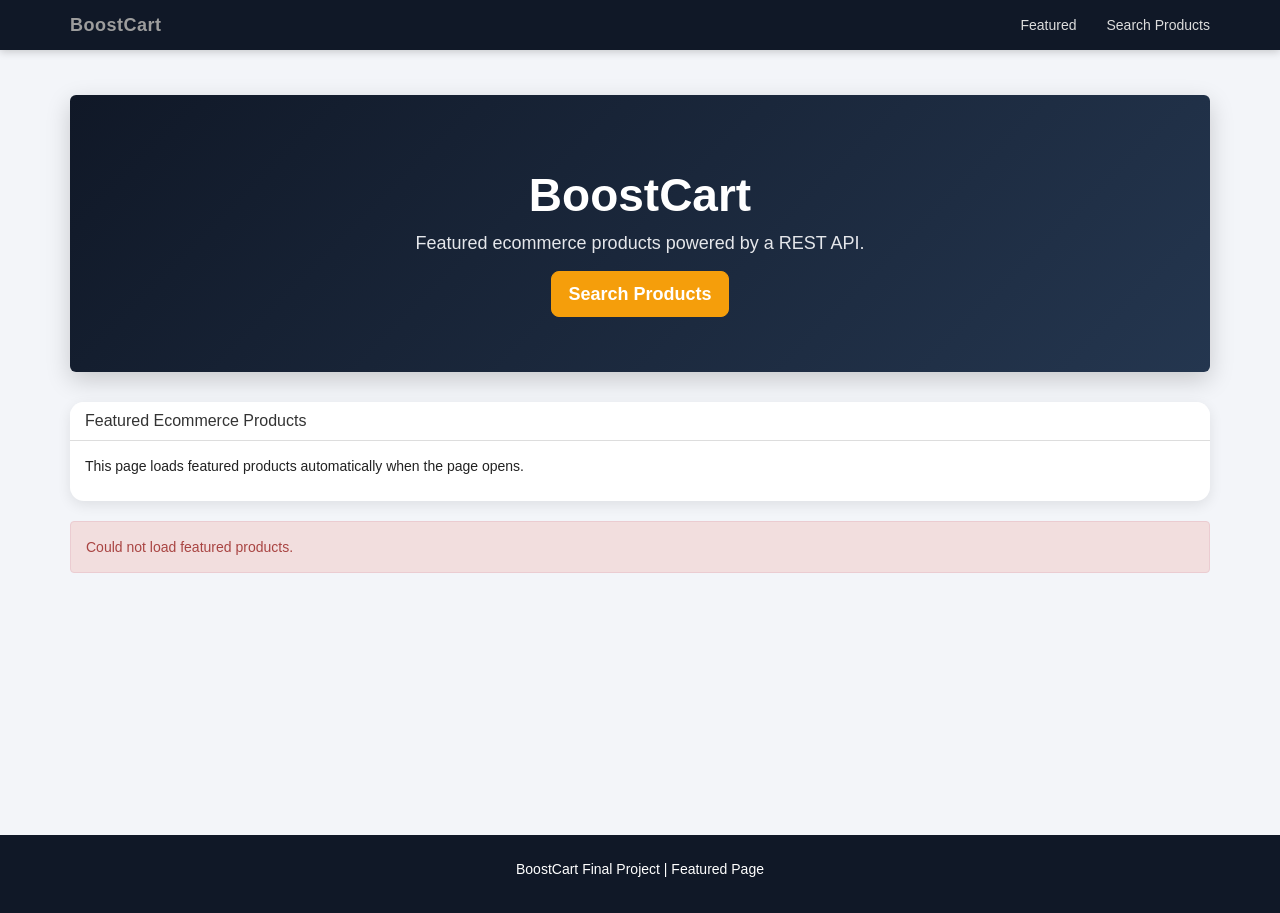
<file: Final-Project/index.html>
<!DOCTYPE html>
<html lang="en">
<head>
  <meta charset="UTF-8">
  <title>BoostCart | Featured Products</title>
  <meta name="viewport" content="width=device-width, initial-scale=1">

  <link href="https://cdn.jsdelivr.net/npm/bootstrap@3.3.7/dist/css/bootstrap.min.css" rel="stylesheet">
  <link rel="stylesheet" href="css/style.css">
</head>

<body onload="loadFeaturedProducts()">

<nav class="navbar navbar-inverse navbar-fixed-top">
  <div class="container">

    <div class="navbar-header">
      <button type="button" class="navbar-toggle collapsed" data-toggle="collapse" data-target="#mainNav">
        <span class="icon-bar"></span>
        <span class="icon-bar"></span>
        <span class="icon-bar"></span>
      </button>

      <a class="navbar-brand" href="index.html">BoostCart</a>
    </div>

    <div class="collapse navbar-collapse" id="mainNav">
      <ul class="nav navbar-nav navbar-right">
        <li><a href="index.html">Featured</a></li>
        <li><a href="search.html">Search Products</a></li>
      </ul>
    </div>

  </div>
</nav>

<div class="container main-container">

  <div class="jumbotron text-center hero">
    <h1>BoostCart</h1>
    <p>Featured ecommerce products powered by a REST API.</p>
    <a href="search.html" class="btn btn-warning btn-lg">Search Products</a>
  </div>

  <div class="panel panel-default">
    <div class="panel-heading">
      <h3 class="panel-title">Featured Ecommerce Products</h3>
    </div>
    <div class="panel-body">
      <p>This page loads featured products automatically when the page opens.</p>
    </div>
  </div>

  <div id="message"></div>
  <div id="featuredResults" class="row"></div>

</div>

<footer class="text-center">
  <p>BoostCart Final Project | Featured Page</p>
</footer>

<script src="https://code.jquery.com/jquery-3.7.1.min.js"></script>
<script src="https://cdn.jsdelivr.net/npm/bootstrap@3.3.7/dist/js/bootstrap.min.js"></script>
<script src="js/index.js"></script>

</body>
</html>
</file>
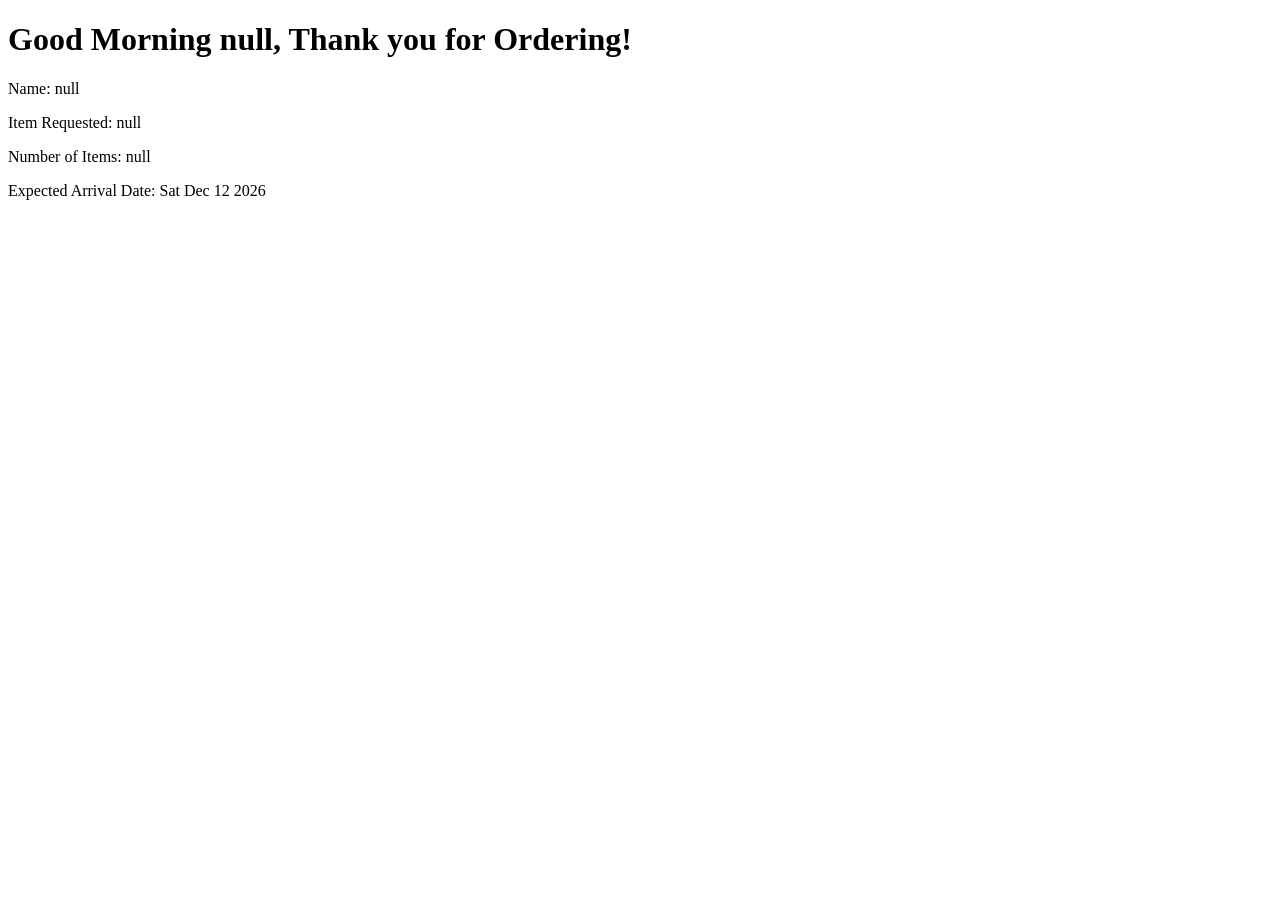
<file: lab4.html>
<!DOCTYPE html>
<html>
<head>
    <title>CSC 225 Lab 4</title>
</head>
<body>
    <h1 id="greeting"></h1>
    <p id="name"></p>
    <p id="item"></p>
    <p id="quantity"></p>
    <p id="arrival"></p>

    <script>
        alert("Welcome to the store");

        var customerName = prompt("Enter your name");
        var itemRequested = prompt("Enter the item requested");
        var numberOfItems = prompt("Enter the number of items");

        var today = new Date();
        var hour = today.getHours();
        var greeting = "";

        if (hour < 12) {
            greeting = "Good Morning " + customerName + ", Thank you for Ordering!";
        } else if (hour < 18) {
            greeting = "Good Afternoon " + customerName + ", Thank you for Ordering!";
        } else {
            greeting = "Good Evening " + customerName + ", Thank you for Ordering!";
        }

        var arrivalDate = new Date();
        arrivalDate.setDate(arrivalDate.getDate() + 7);

        document.getElementById("greeting").innerHTML = greeting;
        document.getElementById("name").innerHTML = "Name: " + customerName;
        document.getElementById("item").innerHTML = "Item Requested: " + itemRequested;
        document.getElementById("quantity").innerHTML = "Number of Items: " + numberOfItems;
        document.getElementById("arrival").innerHTML = "Expected Arrival Date: " + arrivalDate.toDateString();
    </script>

</body>
</html>
</file>
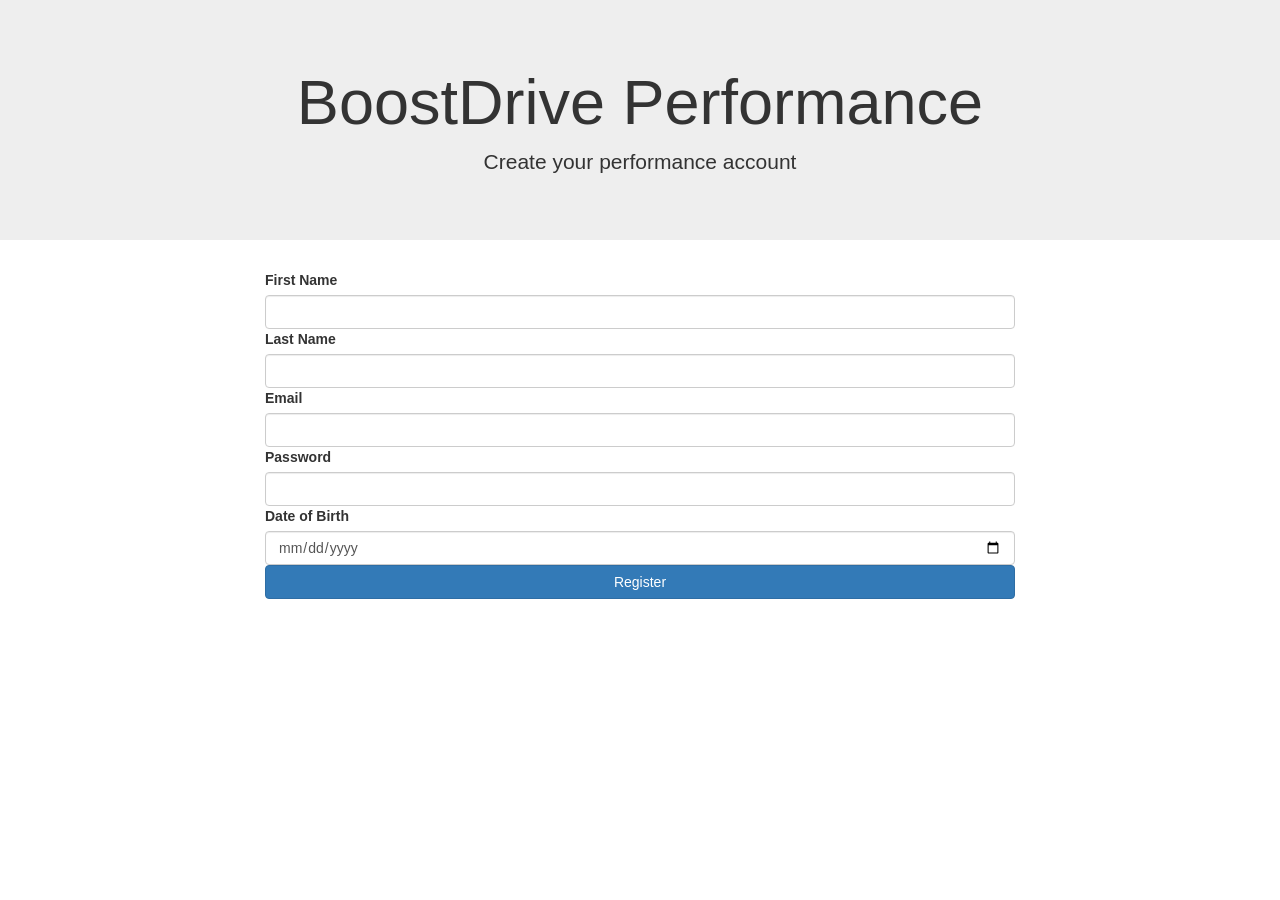
<file: lab5.html>
<!DOCTYPE html>
<html>
<head>
    <meta charset="utf-8">
    <meta name="viewport" content="width=device-width, initial-scale=1">
    <title>Lab 5 Registration</title>
    <link rel="stylesheet" href="https://maxcdn.bootstrapcdn.com/bootstrap/3.3.7/css/bootstrap.min.css">
    <script src="https://ajax.googleapis.com/ajax/libs/jquery/3.7.1/jquery.min.js"></script>
    <script src="https://maxcdn.bootstrapcdn.com/bootstrap/3.3.7/js/bootstrap.min.js"></script>
</head>
<body>
    <div class="jumbotron text-center">
        <h1>BoostDrive Performance</h1>
        <p>Create your performance account</p>
    </div>
    <div class="container">
    <div class="row">
    <div class="col-sm-8 col-sm-offset-2">

    <form onsubmit="handleRegister(); return false;">

    <label>First Name</label>
    <input type="text" id="firstName" class="form-control">
    
    <label>Last Name</label>
    <input type="text" id="lastName" class="form-control">

    <label>Email</label>
    <input type="email" id="email" class="form-control">

    <label>Password</label>
    <input type="password" id="password" class="form-control">

    <label>Date of Birth</label>
    <input type="date" id="dob" class="form-control">

    <button type="submit" class="btn btn-primary btn-block">Register</button>

    </form>

    <div id="output" style="margin-top:15px;"></div>
    </div>
    </div>
    </div>

    <script>
    function handleRegister(){
        var firstName = document.getElementById("firstName").value;
        var lastName = document.getElementById("lastName").value;
        var email = document.getElementById("email").value;
        var password = document.getElementById("password").value;
        var dob = document.getElementById("dob").value;

        var output = document.getElementById("output");

        if (firstName === "" || lastName === "" || email === "" || password === "" || dob === "") {
        output.className = "alert alert-danger";
        output.innerHTML = "Registration Failed - all fields required";
        return;
}

        if (password.indexOf("!") === -1 && password.indexOf("?") === -1) {
        output.className = "alert alert-danger";
        output.innerHTML = "Registration Failed - password must contain ! or ?";
        return;
}
        var user = {
            firstName: firstName,
            lastName: lastName,
            email: email,
            password: "*".repeat(password.length),
            dob: dob
        };

        output.className = "alert alert-success";
        output.innerHTML =
        "<strong>Registration Successful</strong><br>" +
        "First Name: " + user.firstName + "<br>" +
        "Last Name: " + user.lastName + "<br>" +
        "Email: " + user.email + "<br>" +
        "Password: " + user.password + "<br>" +
        "DOB: " + user.dob;


    }
    </script>
</body>
</html>
</file>
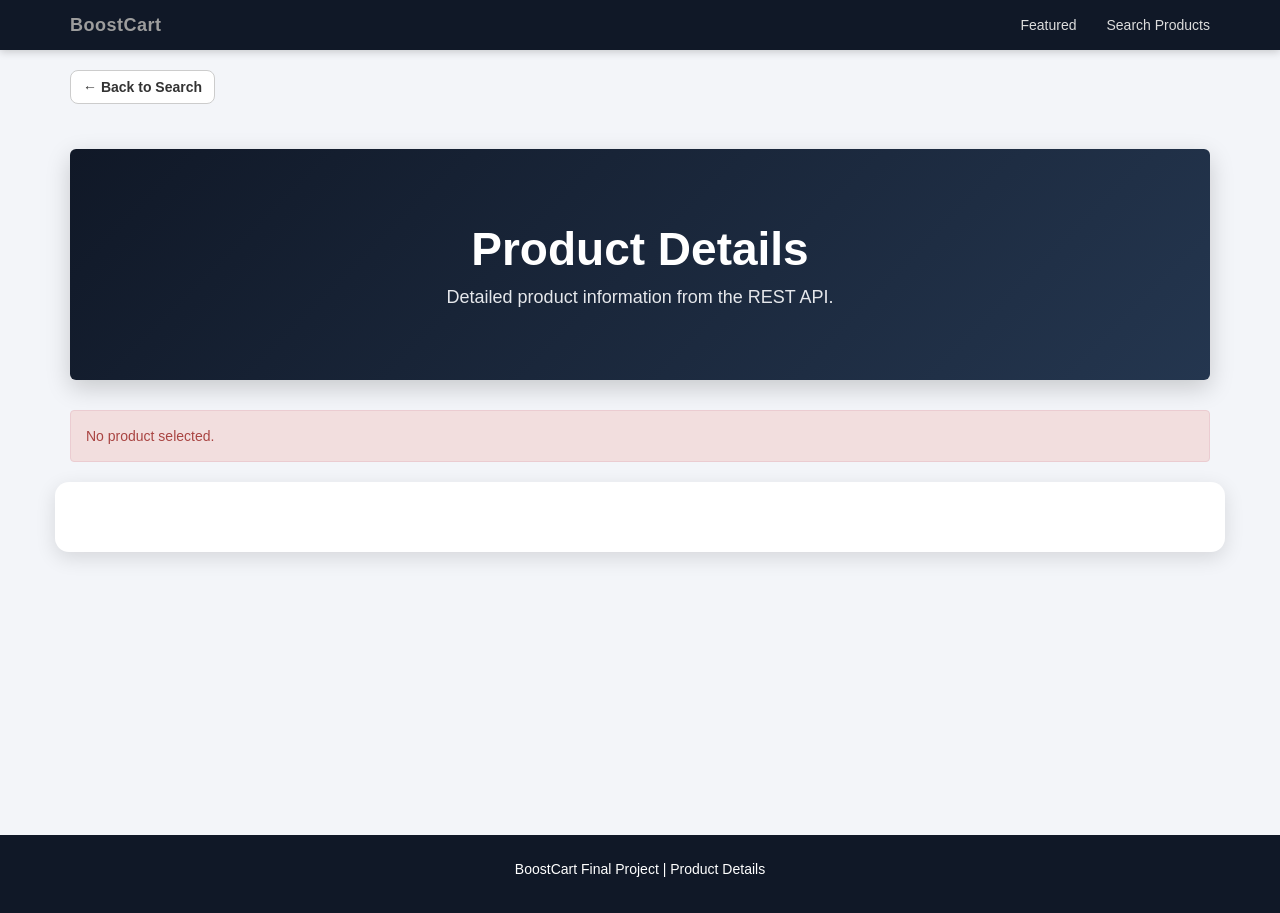
<file: Final-Project/details.html>
<!DOCTYPE html>
<html lang="en">
<head>
  <meta charset="UTF-8">
  <title>Product Details | BoostCart</title>
  <meta name="viewport" content="width=device-width, initial-scale=1">

  <link href="https://cdn.jsdelivr.net/npm/bootstrap@3.3.7/dist/css/bootstrap.min.css" rel="stylesheet">
  <link rel="stylesheet" href="css/style.css">
</head>

<body onload="loadProductDetails()">

<nav class="navbar navbar-inverse navbar-fixed-top">
  <div class="container">

    <div class="navbar-header">
      <button type="button" class="navbar-toggle collapsed" data-toggle="collapse" data-target="#mainNav">
        <span class="icon-bar"></span>
        <span class="icon-bar"></span>
        <span class="icon-bar"></span>
      </button>

      <a class="navbar-brand" href="index.html">BoostCart</a>
    </div>

    <div class="collapse navbar-collapse" id="mainNav">
      <ul class="nav navbar-nav navbar-right">
        <li><a href="index.html">Featured</a></li>
        <li><a href="search.html">Search Products</a></li>
      </ul>
    </div>

  </div>
</nav>

<div class="container main-container">

  <a href="search.html" class="btn btn-default back-btn">← Back to Search</a>

  <div class="jumbotron text-center hero">
    <h1>Product Details</h1>
    <p>Detailed product information from the REST API.</p>
  </div>

  <div id="message"></div>
  <div id="productDetails" class="row"></div>

</div>

<footer class="text-center">
  <p>BoostCart Final Project | Product Details</p>
</footer>

<script src="https://code.jquery.com/jquery-3.7.1.min.js"></script>
<script src="https://cdn.jsdelivr.net/npm/bootstrap@3.3.7/dist/js/bootstrap.min.js"></script>
<script src="js/details.js"></script>

</body>
</html>
</file>
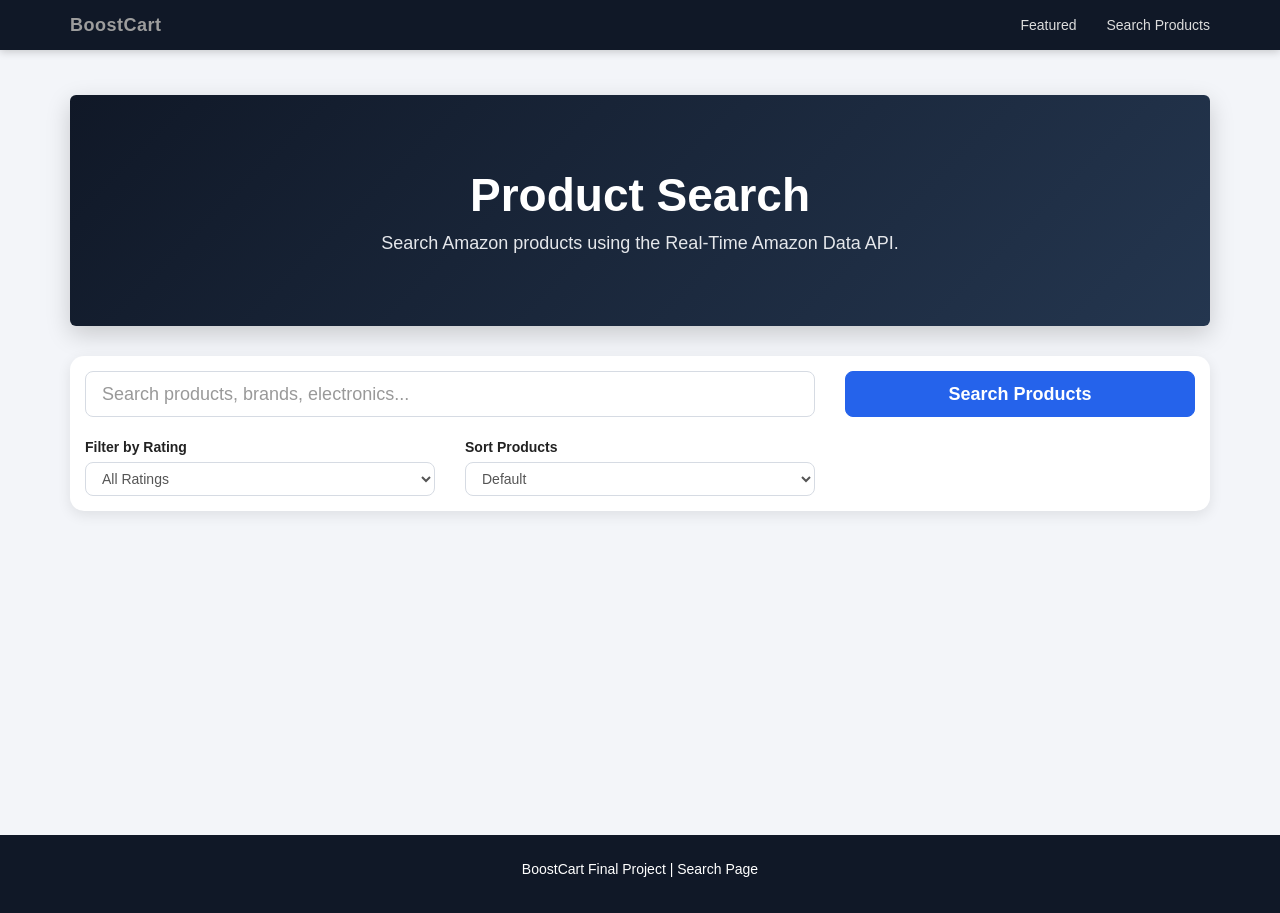
<file: Final-Project/search.html>
<!DOCTYPE html>
<html lang="en">
<head>
  <meta charset="UTF-8">
  <title>Search Products | BoostCart</title>
  <meta name="viewport" content="width=device-width, initial-scale=1">

  <link href="https://cdn.jsdelivr.net/npm/bootstrap@3.3.7/dist/css/bootstrap.min.css" rel="stylesheet">
  <link rel="stylesheet" href="css/style.css">
</head>

<body>

<nav class="navbar navbar-inverse navbar-fixed-top">
  <div class="container">

    <div class="navbar-header">
      <button type="button" class="navbar-toggle collapsed" data-toggle="collapse" data-target="#mainNav">
        <span class="icon-bar"></span>
        <span class="icon-bar"></span>
        <span class="icon-bar"></span>
      </button>

      <a class="navbar-brand" href="index.html">BoostCart</a>
    </div>

    <div class="collapse navbar-collapse" id="mainNav">
      <ul class="nav navbar-nav navbar-right">
        <li><a href="index.html">Featured</a></li>
        <li><a href="search.html">Search Products</a></li>
      </ul>
    </div>

  </div>
</nav>

<div class="container main-container">

  <div class="jumbotron text-center hero">
    <h1>Product Search</h1>
    <p>Search Amazon products using the Real-Time Amazon Data API.</p>
  </div>

  <div class="panel panel-default search-panel">
    <div class="panel-body">

      <div class="row">
        <div class="col-md-8">
          <input type="text" id="searchInput" class="form-control input-lg" placeholder="Search products, brands, electronics...">
        </div>

        <div class="col-md-4">
          <button onclick="searchProducts()" class="btn btn-primary btn-lg btn-block">
            Search Products
          </button>
        </div>
      </div>

      <div class="row filter-row">
        <div class="col-md-4">
          <label>Filter by Rating</label>
          <select id="ratingFilter" class="form-control" onchange="displayProducts(allProducts)">
            <option value="0">All Ratings</option>
            <option value="4">4 Stars and Up</option>
            <option value="3">3 Stars and Up</option>
          </select>
        </div>

        <div class="col-md-4">
          <label>Sort Products</label>
          <select id="sortFilter" class="form-control" onchange="displayProducts(allProducts)">
            <option value="default">Default</option>
            <option value="ratingHigh">Highest Rating</option>
            <option value="reviewsHigh">Most Reviews</option>
          </select>
        </div>
      </div>

    </div>
  </div>

  <div id="message"></div>
  <div id="results" class="row"></div>

</div>

<footer class="text-center">
  <p>BoostCart Final Project | Search Page</p>
</footer>

<script src="https://code.jquery.com/jquery-3.7.1.min.js"></script>
<script src="https://cdn.jsdelivr.net/npm/bootstrap@3.3.7/dist/js/bootstrap.min.js"></script>
<script src="js/search.js"></script>

</body>
</html>
</file>
<file: Final-Project/css/style.css>
body {
  background: #f3f5f9;
  padding-top: 70px;
  font-family: Arial, Helvetica, sans-serif;
  color: #222;
}

.main-container {
  min-height: 80vh;
}

.navbar {
  border-radius: 0;
  border: none;
  background: #101827;
  box-shadow: 0 2px 8px rgba(0,0,0,0.18);
}

.navbar-brand {
  font-weight: bold;
  letter-spacing: 0.5px;
}

.navbar-inverse .navbar-nav > li > a {
  color: #ddd;
}

.navbar-inverse .navbar-nav > li > a:hover {
  color: white;
}

.hero {
  background: linear-gradient(135deg, #101827, #24364f);
  color: white;
  border-radius: 14px;
  padding: 55px 30px;
  margin-top: 25px;
  box-shadow: 0 8px 24px rgba(0,0,0,0.18);
}

.hero h1 {
  font-weight: bold;
  font-size: 46px;
}

.hero p {
  font-size: 18px;
  color: #e5e7eb;
}

.panel {
  border: none;
  border-radius: 14px;
  box-shadow: 0 4px 14px rgba(0,0,0,0.09);
}

.panel-heading {
  border-radius: 14px 14px 0 0;
  background: white !important;
  border-bottom: 1px solid #eee;
}

.search-panel {
  margin-top: 20px;
}

.form-control {
  border-radius: 8px;
  border: 1px solid #d6dbe3;
  box-shadow: none;
}

.form-control:focus {
  border-color: #337ab7;
  box-shadow: 0 0 0 2px rgba(51,122,183,0.15);
}

.btn {
  border-radius: 8px;
  font-weight: bold;
}

.btn-primary {
  background: #2563eb;
  border-color: #2563eb;
}

.btn-primary:hover {
  background: #1d4ed8;
  border-color: #1d4ed8;
}

.btn-warning {
  background: #f59e0b;
  border-color: #f59e0b;
  color: white;
}

.btn-success {
  background: #16a34a;
  border-color: #16a34a;
}

.filter-row {
  margin-top: 20px;
}

#message {
  margin-top: 20px;
}

.product-card {
  min-height: 500px;
  margin-bottom: 28px;
  border-radius: 14px;
  border: none;
  overflow: hidden;
  background: white;
  box-shadow: 0 5px 18px rgba(0,0,0,0.10);
  transition: 0.2s ease;
}

.product-card:hover {
  transform: translateY(-5px);
  box-shadow: 0 10px 26px rgba(0,0,0,0.16);
}

.product-card img {
  height: 215px;
  width: 100%;
  object-fit: contain;
  padding: 20px;
  background: #fff;
  border-bottom: 1px solid #eee;
}

.product-card .caption {
  padding: 18px;
}

.product-title {
  height: 82px;
  overflow: hidden;
  font-size: 15px;
  font-weight: bold;
  line-height: 1.4;
}

.price-text {
  color: #15803d;
  font-weight: bold;
  font-size: 19px;
}

.rating-text {
  color: #d97706;
  font-weight: bold;
}

.back-btn {
  margin-bottom: 20px;
}

#productDetails {
  background: white;
  padding: 35px;
  margin-top: 20px;
  border-radius: 14px;
  box-shadow: 0 6px 20px rgba(0,0,0,0.12);
}

#productDetails img {
  max-height: 460px;
  margin: auto;
  object-fit: contain;
}

#productDetails h2 {
  margin-top: 0;
  margin-bottom: 20px;
  font-weight: bold;
  line-height: 1.3;
}

.details-price {
  color: #15803d;
  font-size: 28px;
  font-weight: bold;
}

.old-price {
  color: #777;
  text-decoration: line-through;
}

.stock-good {
  color: #15803d;
  font-weight: bold;
}

.stock-bad {
  color: #dc2626;
  font-weight: bold;
}

.table {
  background: white;
}

.table th {
  width: 170px;
  background-color: #f8fafc;
}

.purchase-box {
  margin-top: 20px;
  padding: 20px;
  border: 1px solid #e5e7eb;
  border-radius: 14px;
  background: #f9fafb;
}

footer {
  margin-top: 45px;
  padding: 24px;
  background: #101827;
  color: white;
}

@media (max-width: 767px) {
  body {
    padding-top: 60px;
  }

  .hero {
    padding: 32px 18px;
  }

  .hero h1 {
    font-size: 34px;
  }

  .hero p {
    font-size: 16px;
  }

  .product-card {
    min-height: auto;
  }

  #productDetails {
    padding: 22px;
  }

  .table th {
    width: 125px;
  }

  footer {
    font-size: 13px;
  }
}
</file>
